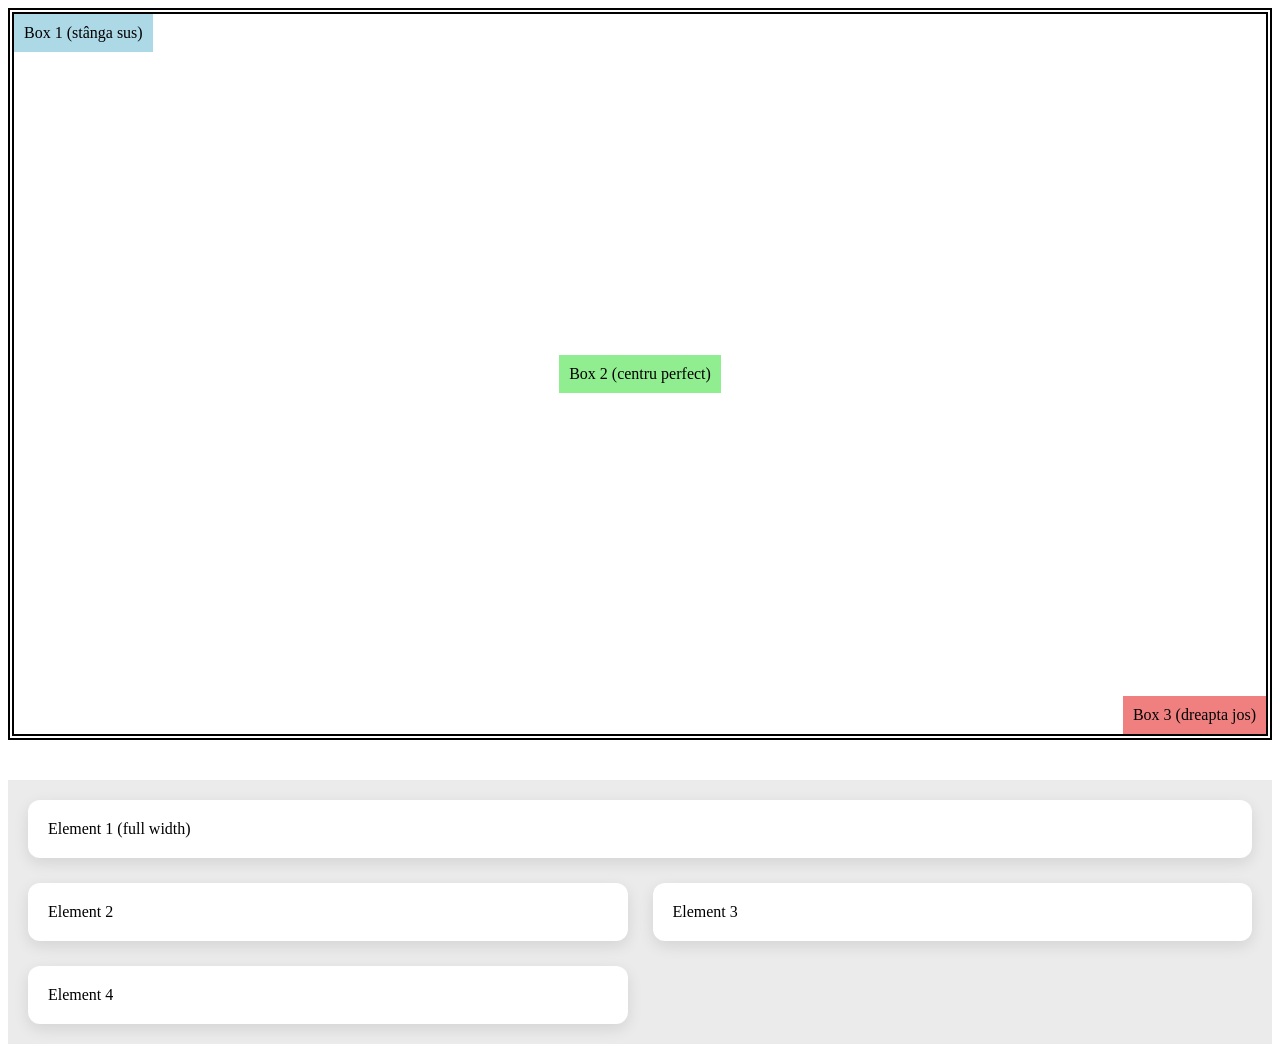
<file: assets/css/docs/proba_layout.html>
<!DOCTYPE html>
<html lang="ro">
<head>
  <meta charset="UTF-8">
  <title>Proba Layout</title>

  <style>
    /* ================= FLEXBOX ================= */

    .container {
      display: flex;
      flex-direction: column;
      justify-content: space-between;
      height: 80vh;
      border: 6px double black;
    }

    /* Box 1 – stânga sus */
    .box-1 {
      align-self: flex-start;
      background: lightblue;
      padding: 10px;
    }

    /* Box 2 – centru perfect */
    .box-2 {
      margin: auto;
      background: lightgreen;
      padding: 10px;
    }

    /* Box 3 – dreapta jos */
    .box-3 {
      align-self: flex-end;
      background: lightcoral;
      padding: 10px;
    }

    /* ================= GRID ================= */

    .grid {
      display: grid;
      grid-template-columns: 1fr 1fr;
      gap: 25px;
      background: rgba(0,0,0,0.08);
      padding: 20px;
      margin-top: 40px;
    }

    /* Primul element ocupă toată lățimea */
    .item1 {
      grid-column: 1 / 3;
    }

    .grid div {
      background: white;
      padding: 20px;
      border-radius: 12px;
      box-shadow: 0 5px 15px rgba(0,0,0,0.1);
    }

  </style>
</head>

<body>

<!-- ================= FLEXBOX ================= -->
<div class="container">

  <div class="box-1">Box 1 (stânga sus)</div>

  <div class="box-2">
    Box 2 (centru perfect)
  </div>

  <div class="box-3">Box 3 (dreapta jos)</div>

</div>

<!-- Explicație obligatorie -->
<!--
Am folosit:
- display: flex pentru container
- align-self pentru poziționare individuală
- margin: auto pentru centrarea perfectă a Box 2
Acestea modifică alinierea implicită a Flexbox-ului.
-->

<!-- ================= GRID ================= -->
<div class="grid">

  <div class="item1">Element 1 (full width)</div>
  <div>Element 2</div>
  <div>Element 3</div>
  <div>Element 4</div>

</div>

</body>
</html>
</file>
